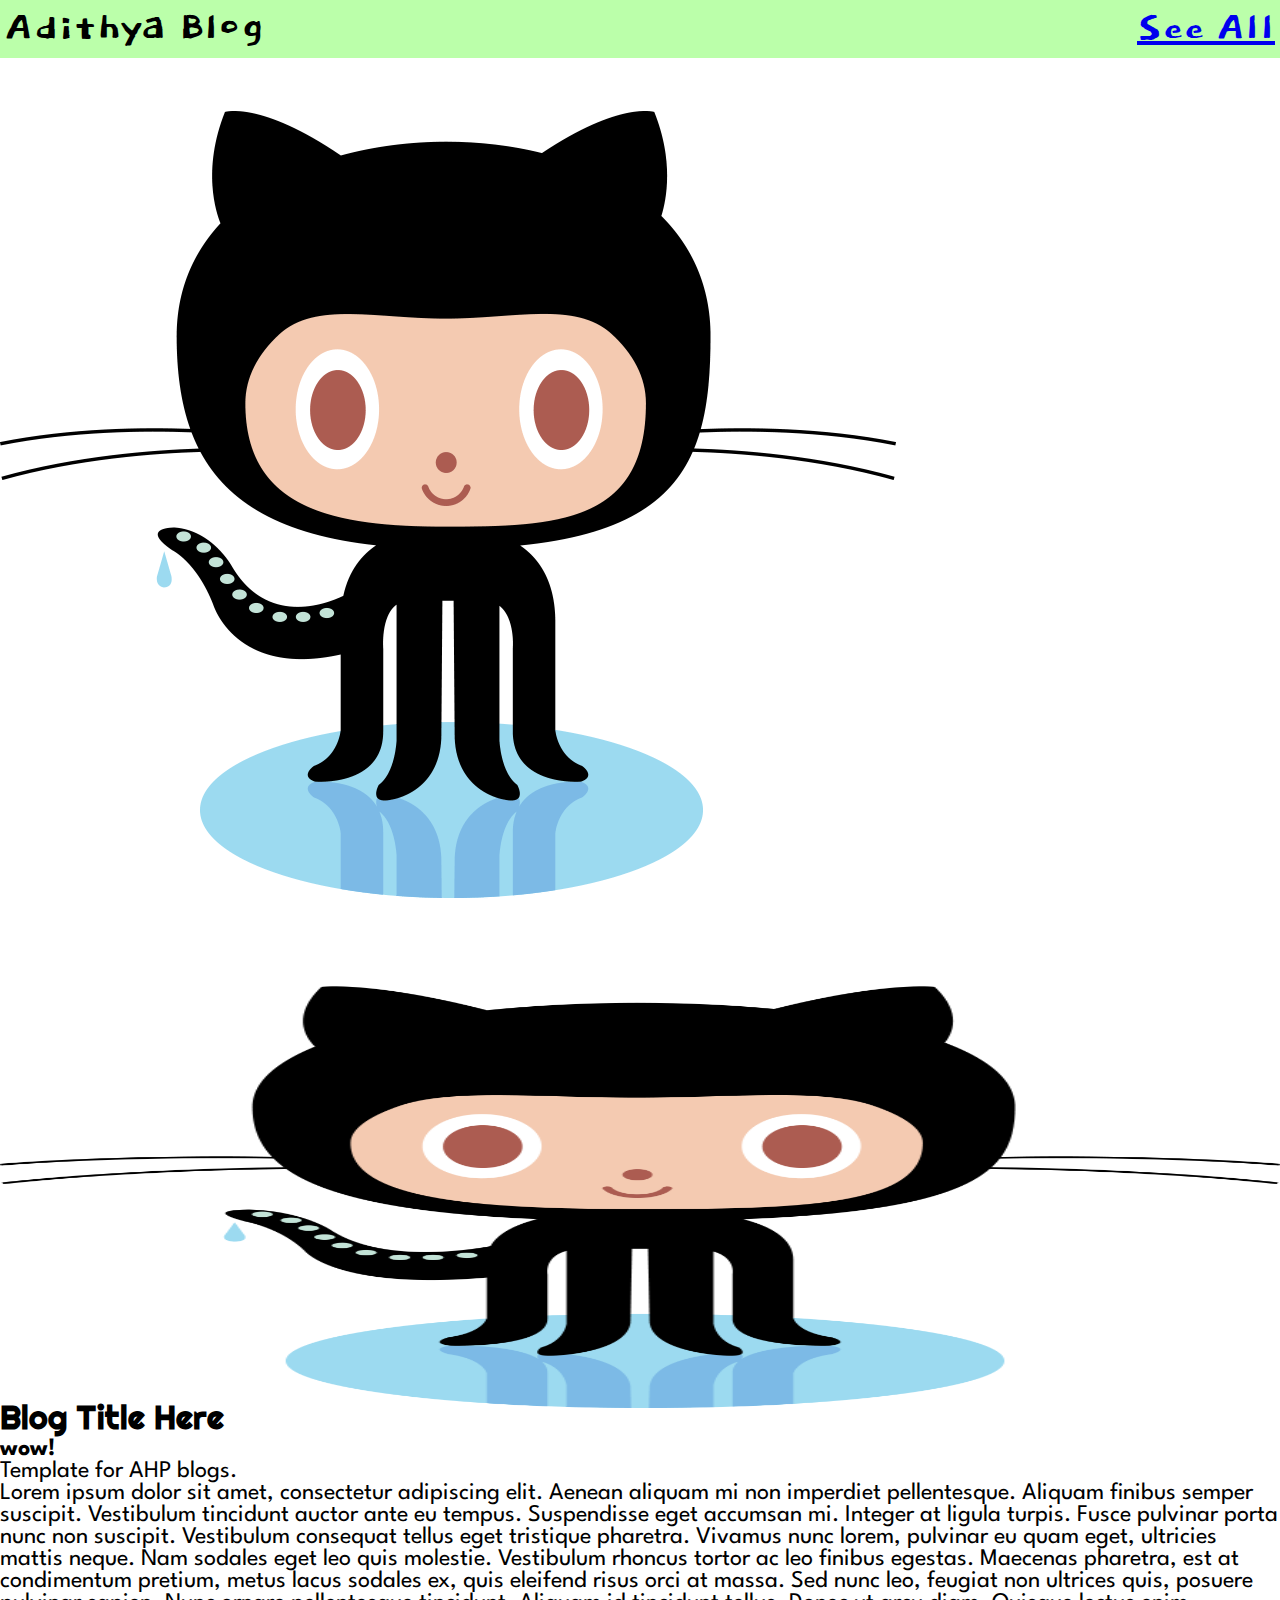
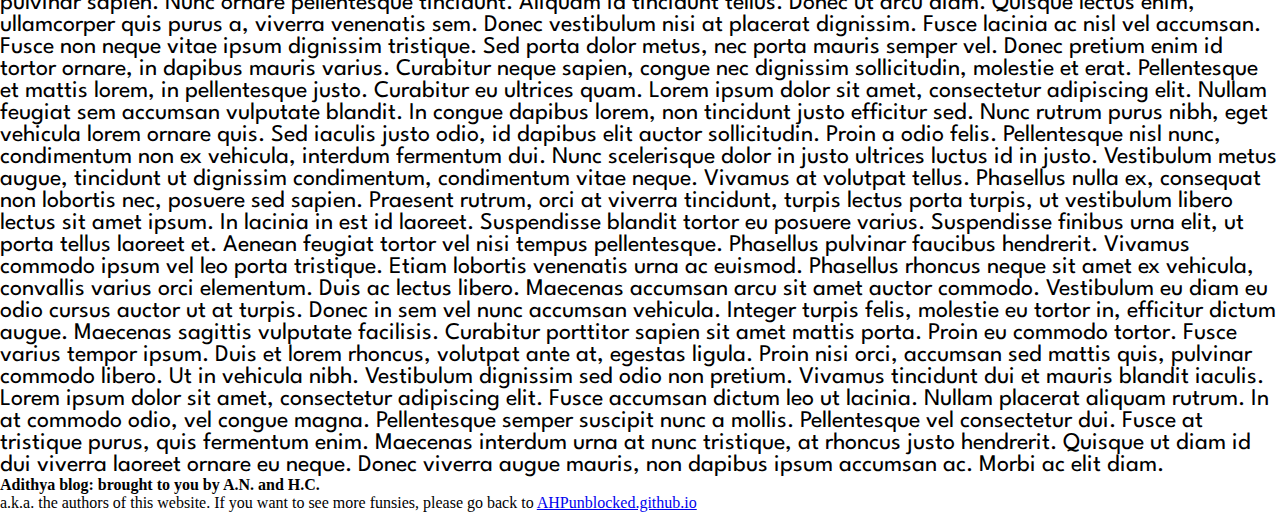
<file: Blog/temp.html>
<!DOCTYPE html>
<html lang="en">
    <head>
        <meta charset="UTF-8">
        <meta http-equiv="X-UA-Compatible" content="IE=edge">
        <meta name="viewport" content="width=device-width, initial-scale=1.0">
        <link rel="icon"  href="../favicon.ico"/>
        <link rel="stylesheet" href="blogeh.css">
        <link rel="preconnect" href="https://fonts.googleapis.com">
        <link rel="preconnect" href="https://fonts.gstatic.com" crossorigin>
        <link rel="stylesheet" href="https://fonts.googleapis.com/css2?family=Righteous&family=Dokdo&family=League+Spartan&display=swap" />
        <title>Blog title here</title>
    </head>
    <body>
        <header>
            <div><span>Adithya</span> <span>Blog</span></div>
            <div><a href="../index.html#blog">See All</a></div>
        </header>
        <img id="bgimg" src="original.png">
        <main>
            <div id="title"><h1>Blog Title Here</h1></div>
            <h1>wow!</h1>
            <article>
                Template for AHP blogs.
            </article>
            <article>
                <p>
                    Lorem ipsum dolor sit amet, consectetur adipiscing elit. Aenean aliquam mi non imperdiet pellentesque. Aliquam finibus semper suscipit. Vestibulum tincidunt auctor ante eu tempus. Suspendisse eget accumsan mi. Integer at ligula turpis. Fusce pulvinar porta nunc non suscipit. Vestibulum consequat tellus eget tristique pharetra. Vivamus nunc lorem, pulvinar eu quam eget, ultricies mattis neque. Nam sodales eget leo quis molestie. Vestibulum rhoncus tortor ac leo finibus egestas. Maecenas pharetra, est at condimentum pretium, metus lacus sodales ex, quis eleifend risus orci at massa. Sed nunc leo, feugiat non ultrices quis, posuere pulvinar sapien. Nunc ornare pellentesque tincidunt. Aliquam id tincidunt tellus. Donec ut arcu diam. Quisque lectus enim, ullamcorper quis purus a, viverra venenatis sem.
                    Donec vestibulum nisi at placerat dignissim. Fusce lacinia ac nisl vel accumsan. Fusce non neque vitae ipsum dignissim tristique. Sed porta dolor metus, nec porta mauris semper vel. Donec pretium enim id tortor ornare, in dapibus mauris varius. Curabitur neque sapien, congue nec dignissim sollicitudin, molestie et erat. Pellentesque et mattis lorem, in pellentesque justo. Curabitur eu ultrices quam. Lorem ipsum dolor sit amet, consectetur adipiscing elit. Nullam feugiat sem accumsan vulputate blandit. In congue dapibus lorem, non tincidunt justo efficitur sed. Nunc rutrum purus nibh, eget vehicula lorem ornare quis. Sed iaculis justo odio, id dapibus elit auctor sollicitudin. Proin a odio felis. Pellentesque nisl nunc, condimentum non ex vehicula, interdum fermentum dui. Nunc scelerisque dolor in justo ultrices luctus id in justo.
                    Vestibulum metus augue, tincidunt ut dignissim condimentum, condimentum vitae neque. Vivamus at volutpat tellus. Phasellus nulla ex, consequat non lobortis nec, posuere sed sapien. Praesent rutrum, orci at viverra tincidunt, turpis lectus porta turpis, ut vestibulum libero lectus sit amet ipsum. In lacinia in est id laoreet. Suspendisse blandit tortor eu posuere varius. Suspendisse finibus urna elit, ut porta tellus laoreet et. Aenean feugiat tortor vel nisi tempus pellentesque. Phasellus pulvinar faucibus hendrerit. Vivamus commodo ipsum vel leo porta tristique. Etiam lobortis venenatis urna ac euismod. Phasellus rhoncus neque sit amet ex vehicula, convallis varius orci elementum. Duis ac lectus libero. Maecenas accumsan arcu sit amet auctor commodo.
                    Vestibulum eu diam eu odio cursus auctor ut at turpis. Donec in sem vel nunc accumsan vehicula. Integer turpis felis, molestie eu tortor in, efficitur dictum augue. Maecenas sagittis vulputate facilisis. Curabitur porttitor sapien sit amet mattis porta. Proin eu commodo tortor. Fusce varius tempor ipsum. Duis et lorem rhoncus, volutpat ante at, egestas ligula. Proin nisi orci, accumsan sed mattis quis, pulvinar commodo libero.
                    Ut in vehicula nibh. Vestibulum dignissim sed odio non pretium. Vivamus tincidunt dui et mauris blandit iaculis. Lorem ipsum dolor sit amet, consectetur adipiscing elit. Fusce accumsan dictum leo ut lacinia. Nullam placerat aliquam rutrum. In at commodo odio, vel congue magna. Pellentesque semper suscipit nunc a mollis. Pellentesque vel consectetur dui. Fusce at tristique purus, quis fermentum enim. Maecenas interdum urna at nunc tristique, at rhoncus justo hendrerit. Quisque ut diam id dui viverra laoreet ornare eu neque. Donec viverra augue mauris, non dapibus ipsum accumsan ac. Morbi ac elit diam.
                </p>
            </article>
        </main>
        <footer>
            <h1>Adithya blog: brought to you by A.N. and H.C.</h1>
            <p>a.k.a. the authors of this website. If you want to see more funsies, please go back to <a href="https://ahpunblocked.github.io/">AHPunblocked.github.io</a></p>
        </footer>
    </body>
</html
</file>
<file: Blog/blogeh.css>
/* 
Das REFEROMigvonmmmiiissssghat
********************Tronslatte EnʠliʦĦ? -DelongTrsl*********************
==Begin TronslattEnʠlithisk==
;
#29FFB2&($o-0x1a5fb6:b);
;
-M.I.G- sing-029393fxab

blogeh.css
-Written by Hcmig for Anmig

==End TronslattEnʠlithisk==
/* badCSScorpe ing. */

html, body, h1, h2, h3, h4, h5, h6, p, img, ol, ul, li, form, table, tr, th, td, div{
    border: 0;
    border-collapse: collapse;
    border-spacing: 0;
    list-style: none;
    margin: 0;
    padding: 0px;
    font-size: 100%;
    scroll-behavior: smooth;
    --sus-amongus: ඞ;
  }

header{
    height: 3rem;
    font-family: Dokdo, sans-serif;
    font-size: 3rem;
    background-color: #BFA;
    display: flex;
    align-items: center;
    justify-content: space-between;
    padding: 5px;
}

main{
  font-family: 'League Spartan', sans-serif;
  font-size: 1.5rem;
}

main div#title{
  height: 30rem;
  display: flex;
  align-items: flex-end;
  flex-grow: 40;
  background-image: url('original.png');
  background-size: 100% 100%;
  font-family: 'Righteous', sans-serif;
  font-size: 2rem;
}
</file>
